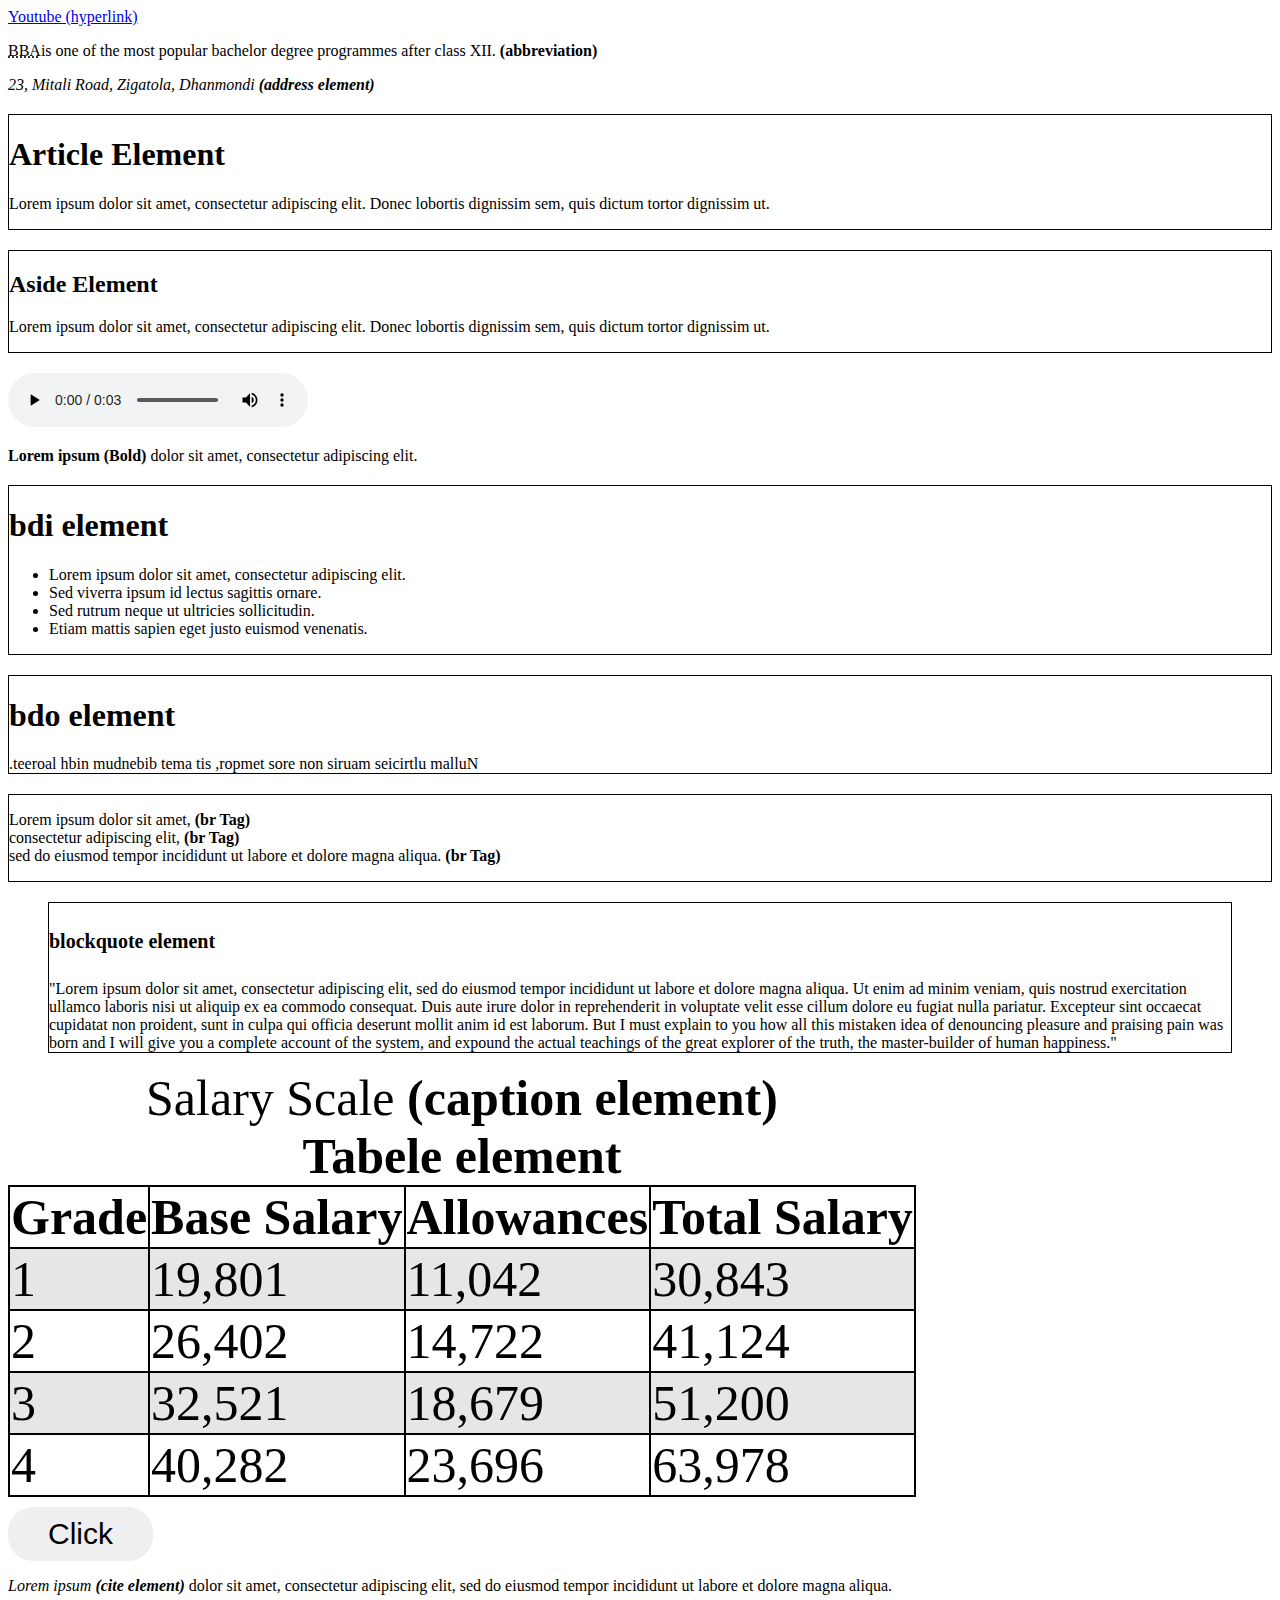
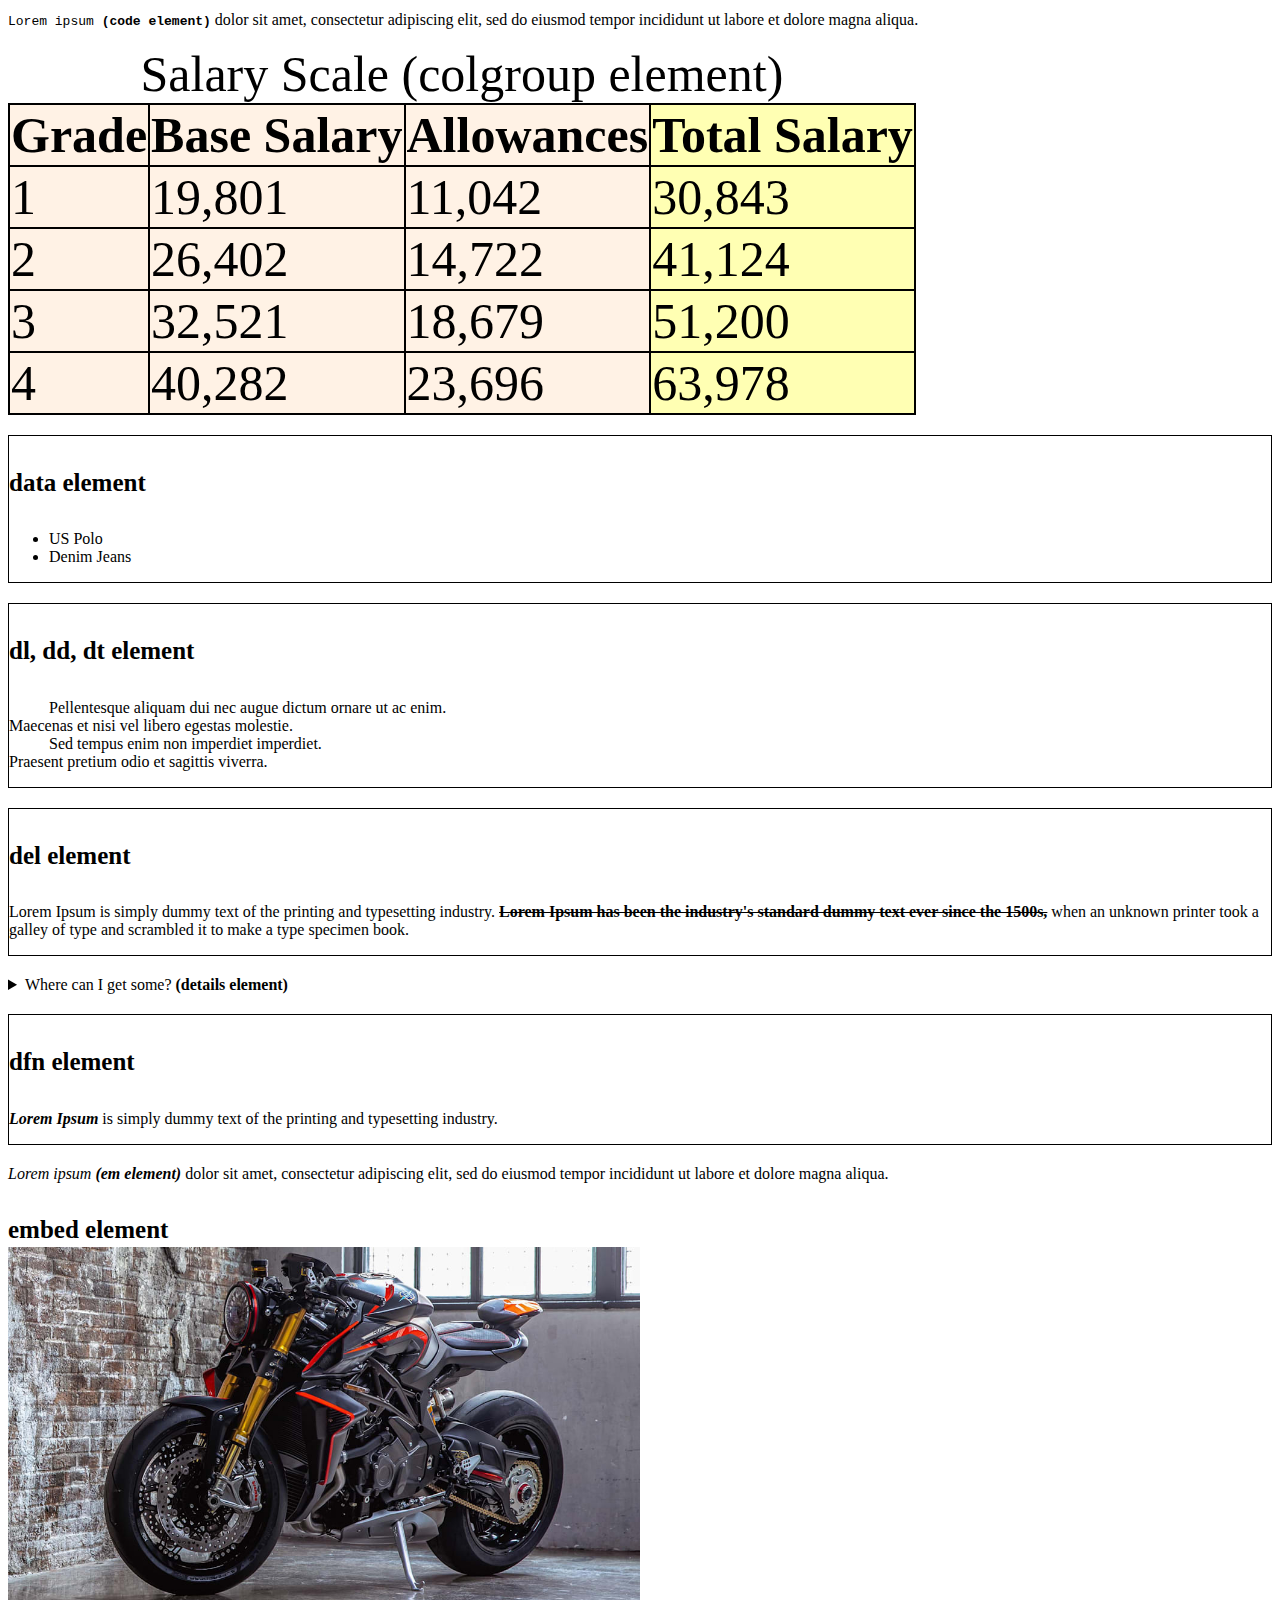
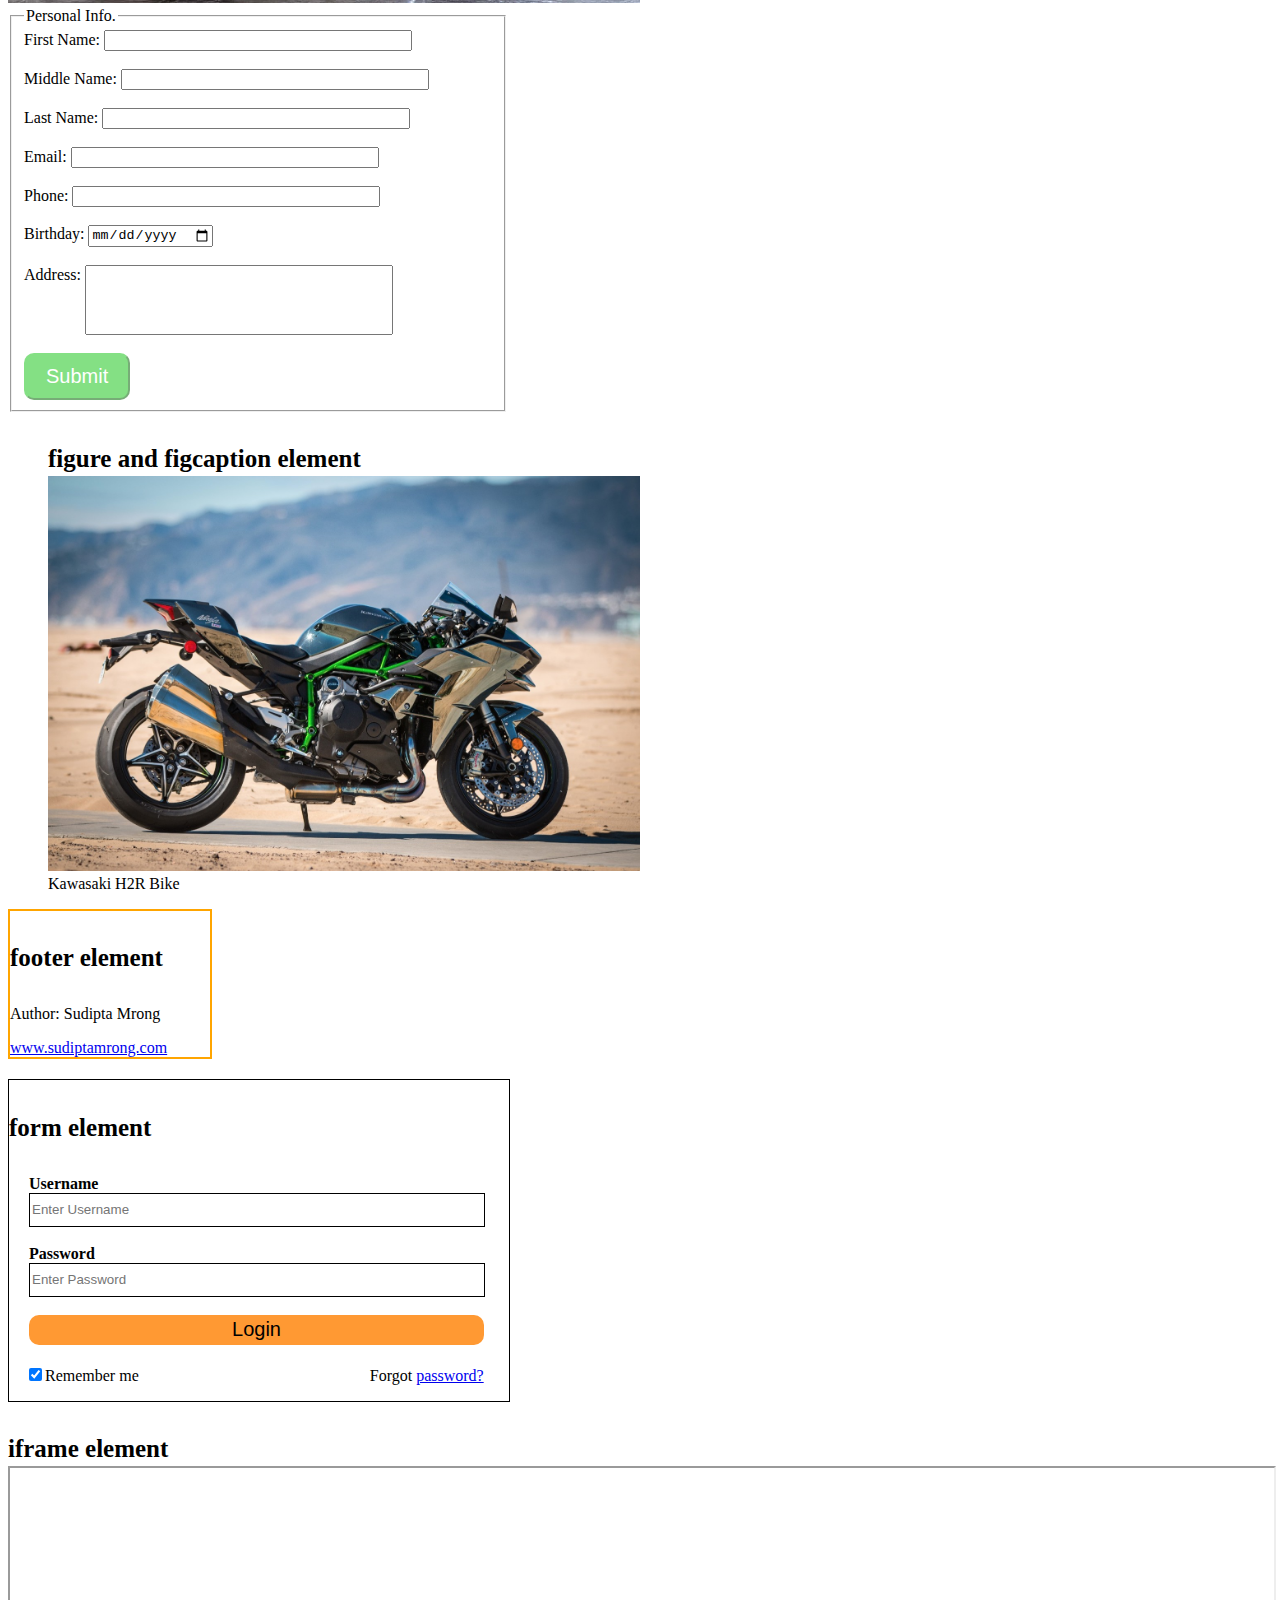
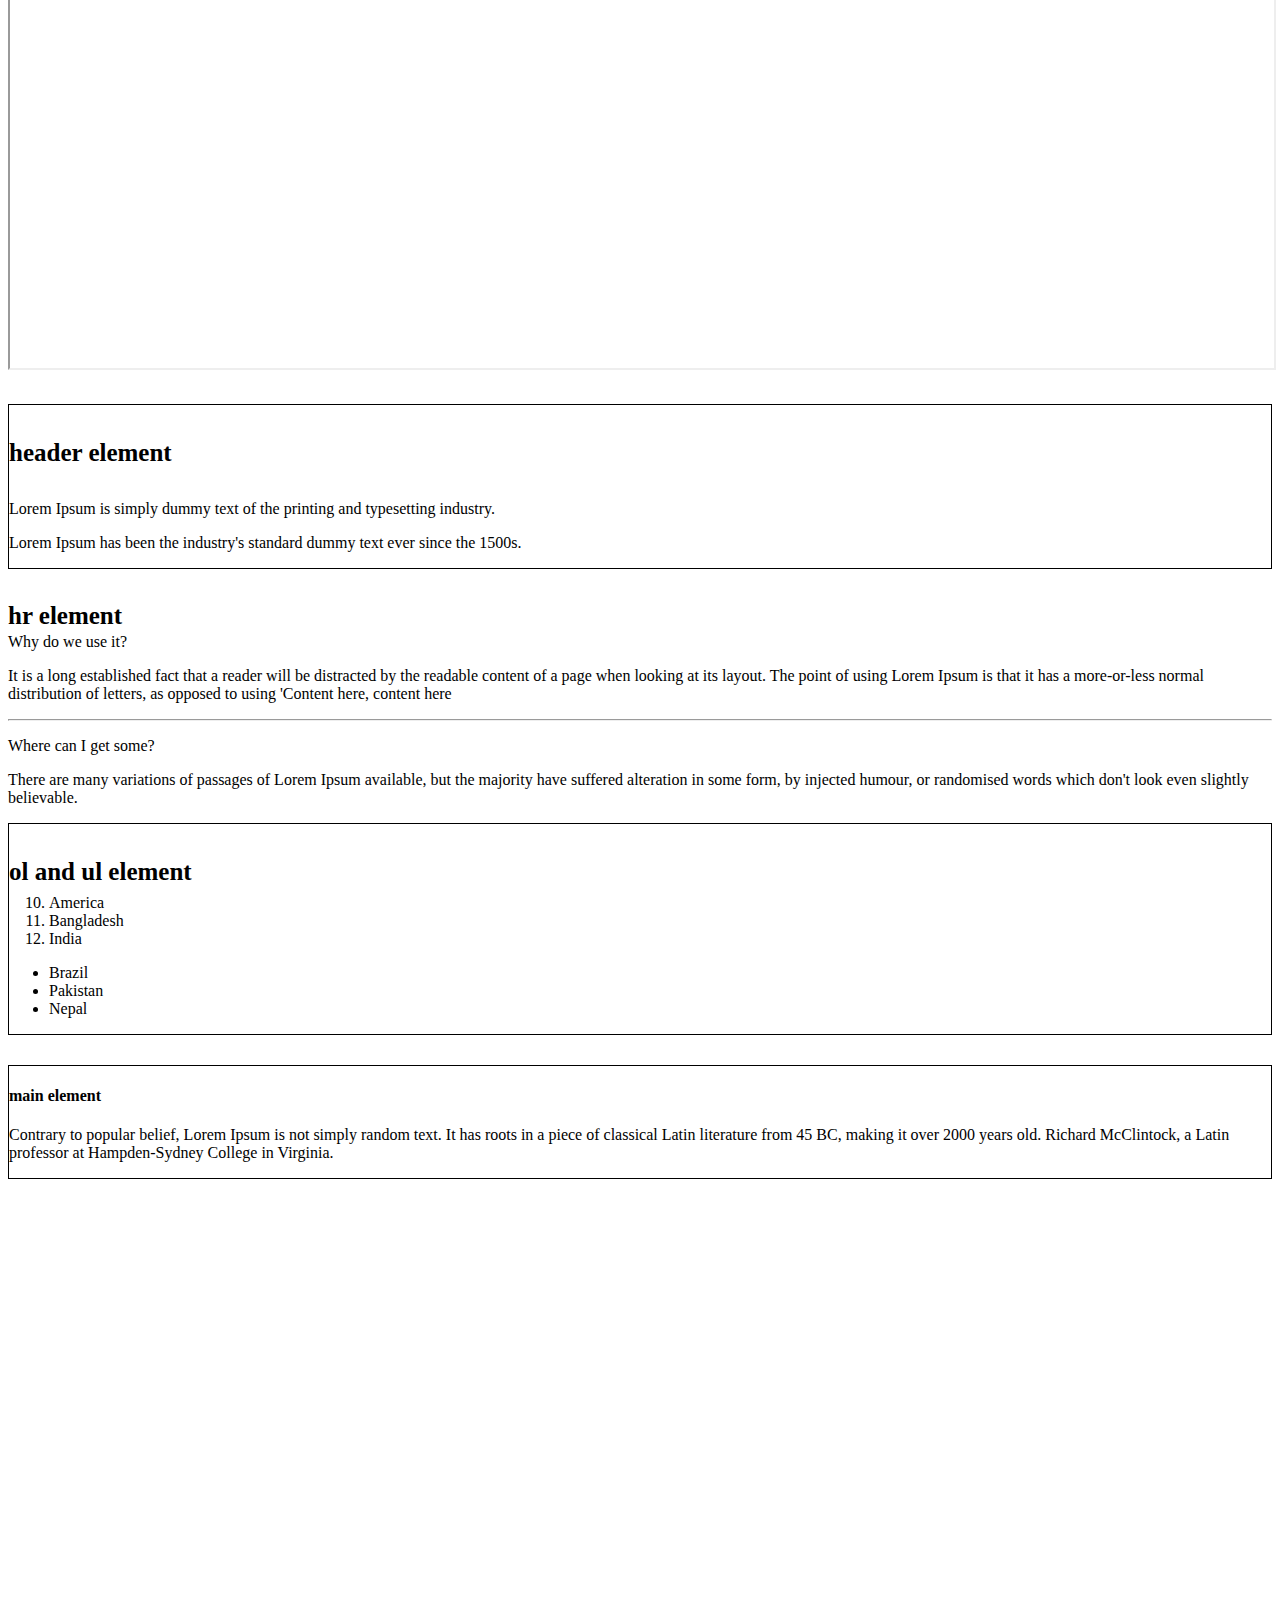
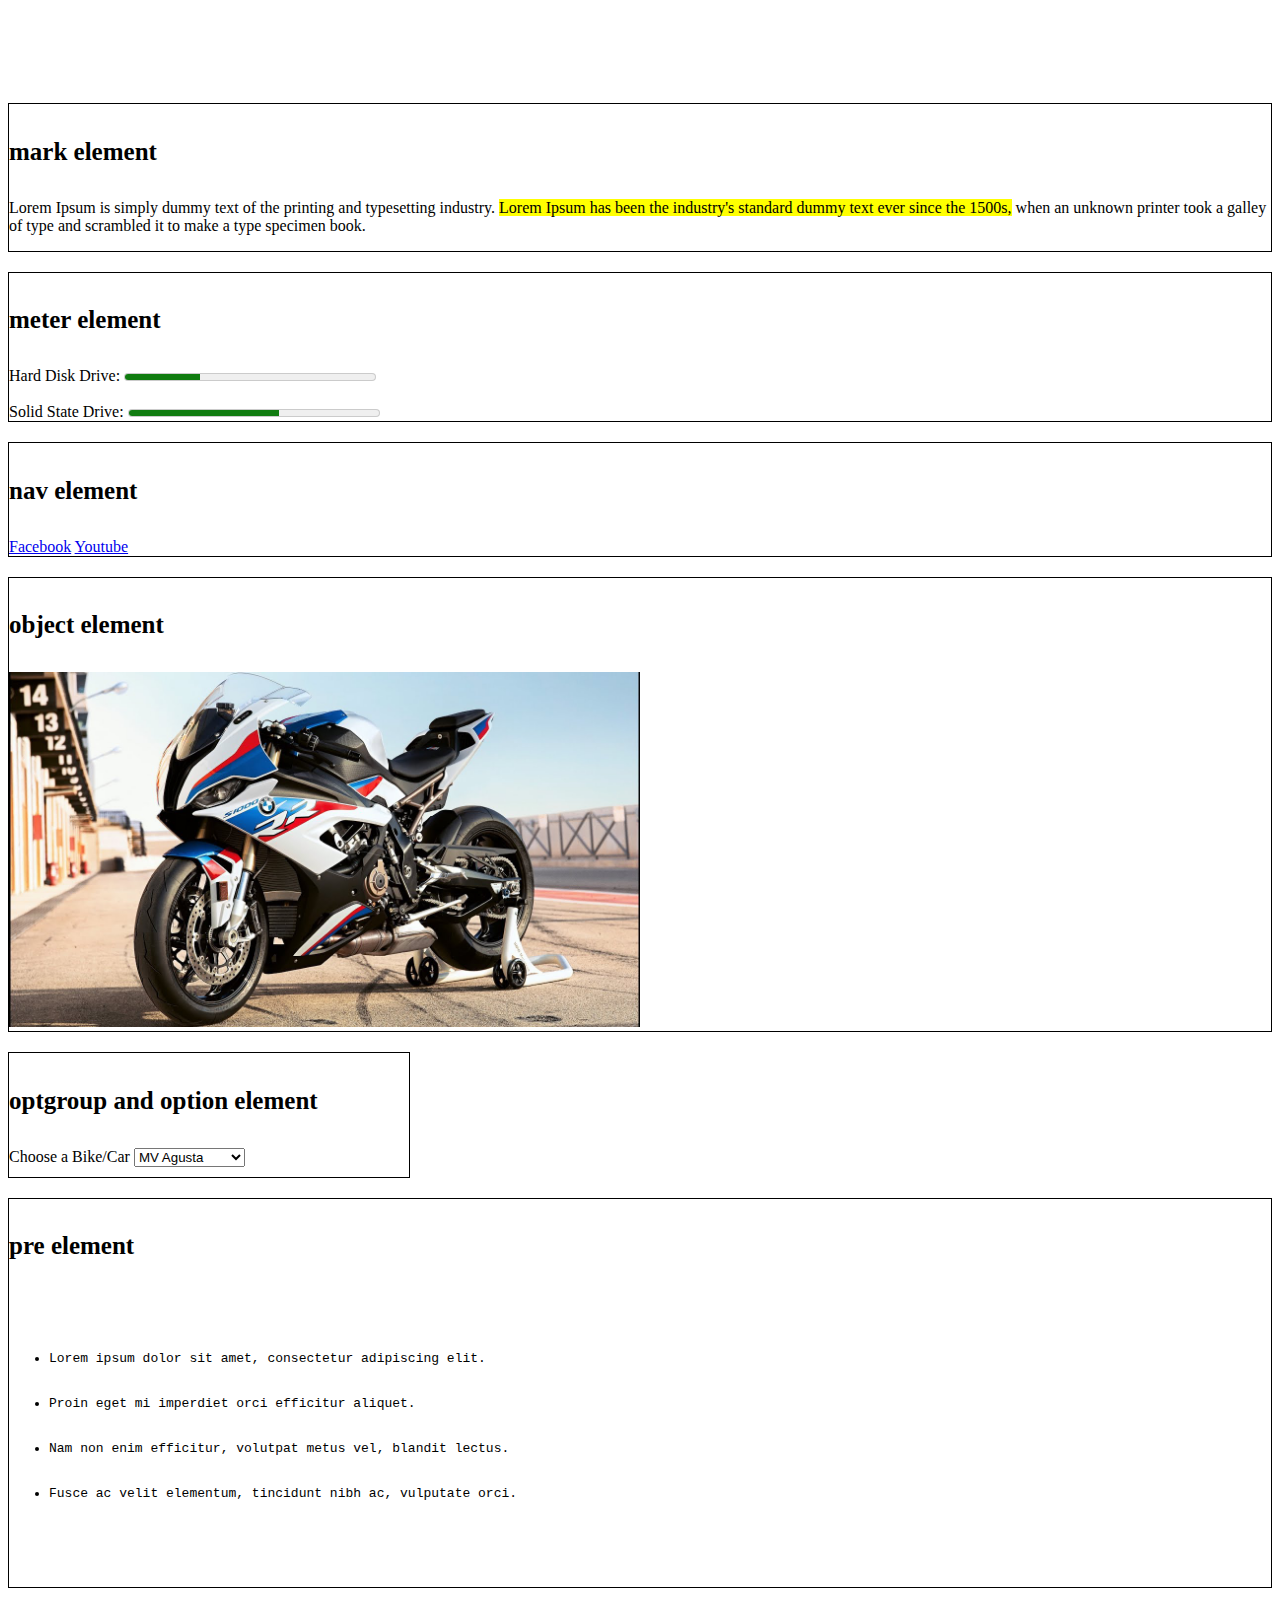
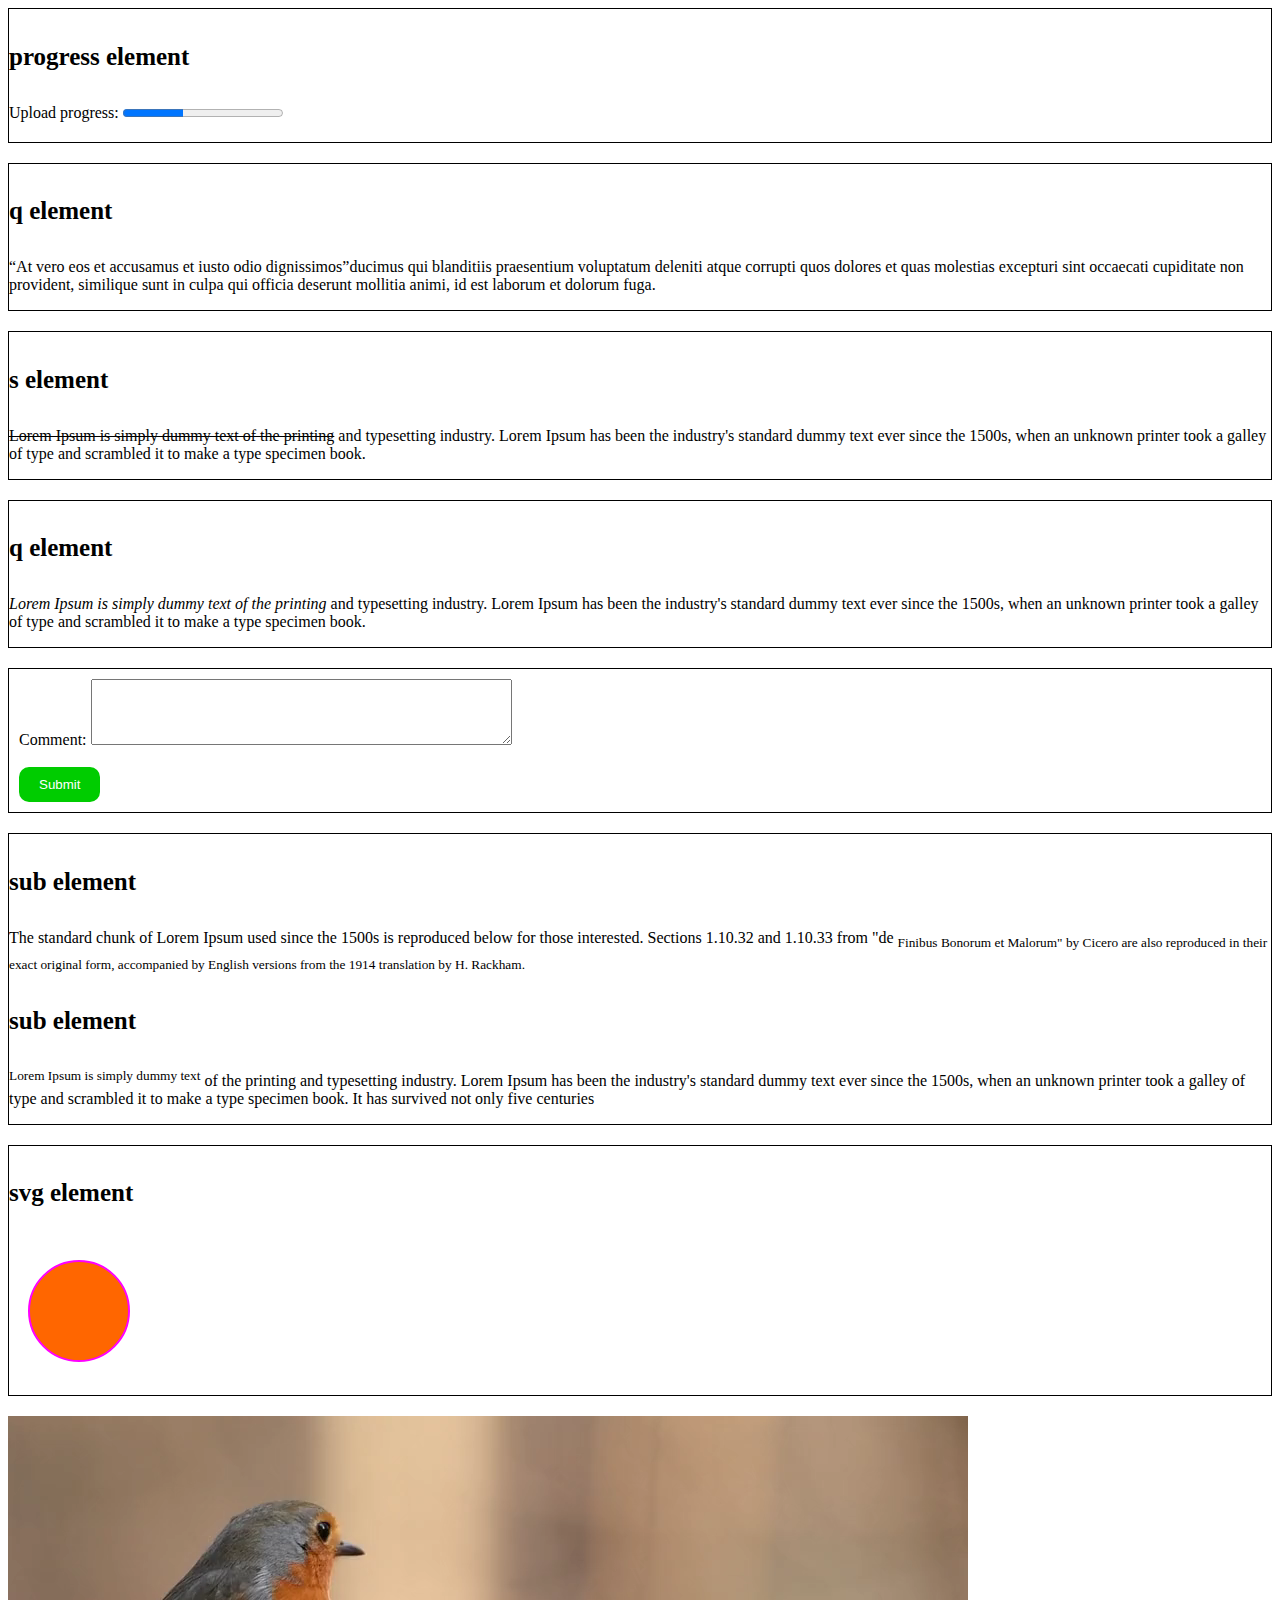
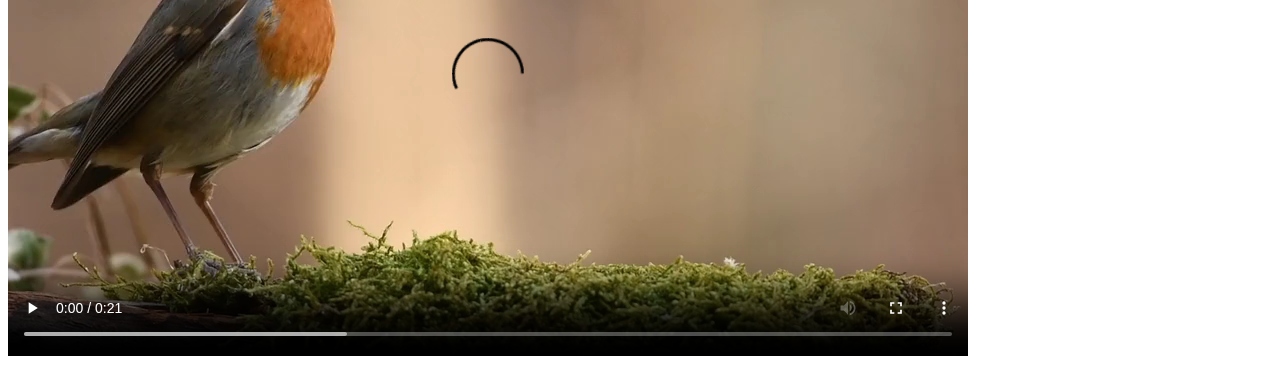
<file: practice.html>
<!DOCTYPE html>
<html>
<head>
	<meta name="viewport" content="width=device-width, initial-scale=1">
	<title>Practice Section</title>
	<link rel="stylesheet" type="text/css" href="css/style.css">
</head>
<body>
	<!--Lorem ipsum dolor sit amet, consectetur adipiscing elit. Donec lobortis dignissim sem, quis dictum tortor dignissim ut. Duis feugiat tortor id risus iaculis posuere. Aliquam mollis sed ligula ac sollicitudin. Sed quis sapien venenatis, pellentesque ipsum in, gravida ante. Pellentesque sagittis, elit hendrerit scelerisque congue, justo sapien ullamcorper neque, eget.-->

	<a href="https://www.youtube.com/">Youtube (hyperlink)</a>
 
	<p><abbr title="Bachelor of Business Administration">BBA</abbr>is one of the most popular bachelor degree programmes after class XII. <b>(abbreviation)</b></p>     

	<address>
		23, Mitali Road, Zigatola, Dhanmondi <b>(address element)</b>
	</address>

	<div class="article_element">
		<article>
		<h1 class="none">Article Element</h1>
		<p>Lorem ipsum dolor sit amet, consectetur adipiscing elit. Donec lobortis dignissim sem, quis dictum tortor dignissim ut.</p>
	</article>
	</div>

	<div class="aside">
		<aside>
		<h2>Aside Element</h2>
		<p>Lorem ipsum dolor sit amet, consectetur adipiscing elit. Donec lobortis dignissim sem, quis dictum tortor dignissim ut.</p>
	</aside>
	</div>

	<audio controls>
	  <source src="audio/birds_sms.ogg" type="audio/ogg">
	  <source src="audio/birds_sms.mp3" type="audio/mpeg">
	</audio>

	<p> <b>Lorem ipsum (Bold)</b> dolor sit amet, consectetur adipiscing elit. </p>

	<div class="bdi_element">
		<h1 class="none">bdi element</h1>
		<ul>
			<li> <bdi>Lorem ipsum</bdi> dolor sit amet, consectetur adipiscing elit.</li>
			<li> <bdi>Sed viverra ipsum</bdi> id lectus sagittis ornare.</li>
			<li>Sed rutrum neque ut <bdi>ultricies</bdi> sollicitudin.</li>
			<li><bdi>Etiam mattis</bdi> sapien eget justo euismod venenatis.</li>
		</ul>
	</div>
	
	<div class="bdo_element">
		<h1 class="none">bdo element</h1>
		<bdo dir="rtl">Nullam ultricies mauris non eros tempor, sit amet bibendum nibh laoreet.</bdo>
	</div>
	
	<div class="br_tag">
		<p>Lorem ipsum dolor sit amet, <b>(br Tag)</b><br> consectetur adipiscing elit, <b>(br Tag)</b><br> sed do eiusmod tempor incididunt ut labore et dolore magna aliqua. <b>(br Tag)</b></p>
	</div>
	


	
	<blockquote>
		<h4 style="font-size: 20px;"><b>blockquote element</b></h4>
		"Lorem ipsum dolor sit amet, consectetur adipiscing elit, sed do eiusmod tempor incididunt ut labore et dolore magna aliqua. Ut enim ad minim veniam, quis nostrud exercitation ullamco laboris nisi ut aliquip ex ea commodo consequat. Duis aute irure dolor in reprehenderit in voluptate velit esse cillum dolore eu fugiat nulla pariatur. Excepteur sint occaecat cupidatat non proident, sunt in culpa qui officia deserunt mollit anim id est laborum. But I must explain to you how all this mistaken idea of denouncing pleasure and praising pain was born and I will give you a complete account of the system, and expound the actual teachings of the great explorer of the truth, the master-builder of human happiness."
	</blockquote>

	<div class="table">
		<table>
			<caption>Salary Scale <b>(caption element)</b></caption>	
			<caption><b>Tabele element</b></caption>
			<tr>
				<th>Grade</th>
				<th>Base Salary</th>
				<th>Allowances</th>
				<th>Total Salary</th>
			</tr>

			<tr class="raw">
				<td>1</td>
				<td>19,801</td>
				<td>11,042</td>
				<td>30,843</td>
			</tr>

			<tr>
				<td>2</td>
				<td>26,402</td>
				<td>14,722</td>
				<td>41,124</td>
			</tr>

			<tr class="raw">
				<td>3</td>
				<td>32,521</td>
				<td>18,679</td>
				<td>51,200</td>
			</tr>

			<tr>
				<td>4</td>
				<td>40,282</td>
				<td>23,696</td>
				<td>63,978</td>
			</tr>
		</table>
	</div>	

	<button id="click_button" type="button" onclick="alert('Note: Shikhbe Shobai Batch-#334')">Click</button>

	<p><cite>Lorem ipsum <b>(cite element)</b></cite> dolor sit amet, consectetur adipiscing elit, sed do eiusmod tempor incididunt ut labore et dolore magna aliqua.</p>

	<p><code>Lorem ipsum <b>(code element)</b></code> dolor sit amet, consectetur adipiscing elit, sed do eiusmod tempor incididunt ut labore et dolore magna aliqua.</p>

		<div class="table_two">
		<table>
			<colgroup>
				<col span="3" style="background-color: #fff2e5;">
				<col style="background-color: #ffffb3">
			</colgroup>	
			<caption>Salary Scale (colgroup element)</caption>
			<tr>
				<th>Grade</th>
				<th>Base Salary</th>
				<th>Allowances</th>
				<th>Total Salary</th>
			</tr>

			<tr>
				<td>1</td>
				<td>19,801</td>
				<td>11,042</td>
				<td>30,843</td>
			</tr>

			<tr>
				<td>2</td>
				<td>26,402</td>
				<td>14,722</td>
				<td>41,124</td>
			</tr>

			<tr>
				<td>3</td>
				<td>32,521</td>
				<td>18,679</td>
				<td>51,200</td>
			</tr>

			<tr>
				<td>4</td>
				<td>40,282</td>
				<td>23,696</td>
				<td>63,978</td>
			</tr>
		</table>

		<div class="data_element">
			<h4 style="font-size: 25px;">data element</h4>
			<ul>
				<li><data value="#30000">US Polo</data></li>
				<li><data value="#40000">Denim Jeans</data></li>
			</ul>
		</div>

		<div class="dl_dd_dt_element">
			<h4 style="font-size: 25px;">dl, dd, dt element</h4>
			<dl>
				<dd>Pellentesque aliquam dui nec augue dictum ornare ut ac enim.</dd>
				<dt>Maecenas et nisi vel libero egestas molestie.</dt>
				<dd>Sed tempus enim non imperdiet imperdiet.</dd>
				<dt>Praesent pretium odio et sagittis viverra.</dt>
			</dl>
		</div>

		<div class="del_element">
			<h4 style="font-size: 25px;">del element</h4>
			<p>Lorem Ipsum is simply dummy text of the printing and typesetting industry. <del><b>Lorem Ipsum has been the industry's standard dummy text ever since the 1500s,</b></del> when an unknown printer took a galley of type and scrambled it to make a type specimen book.</p>
		</div>

		<div class="details">
			<details>
				<summary>Where can I get some? <b>(details element)</b></summary>
				<p>There are many variations of passages of Lorem Ipsum available, but the majority have suffered alteration in some form, by injected humour, or randomised words which don't look even slightly believable. If you are going to use a passage of Lorem Ipsum, you need to be sure there isn't anything embarrassing hidden in the middle of text. All the Lorem Ipsum generators on the Internet tend to repeat predefined chunks as necessary, making this the first true generator on the Internet. It uses a dictionary of over 200 Latin words, combined with a handful of model sentence structures, to generate Lorem Ipsum which looks reasonable. The generated Lorem Ipsum is therefore always free from repetition, injected humour, or non-characteristic words etc.</p>
			</details>
		</div>

		<div class="dfn_element">
			<h4 style="font-size: 25px;">dfn element</h4>
			<p><dfn><b>Lorem Ipsum</b></dfn> is simply dummy text of the printing and typesetting industry.</p>
		</div>

		
		<p><em>Lorem ipsum <b>(em element)</b></em> dolor sit amet, consectetur adipiscing elit, sed do eiusmod tempor incididunt ut labore et dolore magna aliqua.</p>


		<div class="bike">
			<h4 style="font-size: 25px;"><b>embed element</b></h4>
			<embed class="mv_agusta_bike" type="image/jpg" src="images/mv_agusta_bike.jpg">
		</div>

		<div class="fieldset">
			<form action="/action_page.php">
				<fieldset>
					<legend class="info">Personal Info.</legend>
					
					<label for="fname" class="fname">First Name:</label>
					<input type="text" id="fname" name="fname"><br><br>

					<label for="midname">Middle Name:</label>
					<input type="text" id="midname" name="midname"><br><br>
					
					<label for="lname">Last Name:</label>
					<input type="text" id="lname" name="lname"><br><br>
					
					<label for="email">Email:</label>
					<input type="text" id="email" name="email"><br><br>

					<label for="phone">Phone:</label>
					<input type="text" id="phone" name="phone"><br><br>

					<label for="birthday">Birthday:</label>
					<input type="date" id="birthday" name="birthday"><br><br>

					<label for="address">Address:</label>
					<input type="text" id="address" name="address"><br><br>

					<input type="submit" id="submit" name="submit">
				</fieldset>
			</form>
		</div>

		<div class="figure">
			<figure>
				<h4 style="font-size: 25px;"><b>figure and figcaption element</b></h4>
				<img id="kawasaki" src="images/kawasaki_h2.jpg" alt="kawasaki">
				<figcaption>Kawasaki H2R Bike</figcaption>
			</figure>
		</div>



		<div class="footer">
			<footer>
				<h4 style="font-size: 25px;"><b>footer element</b></h4>
				<p>Author: Sudipta Mrong</p>
				<a href="https://www.facebook.com/sudiptamrong/">www.sudiptamrong.com</a>
			</footer>
		</div>

		<div class="form">
			<h4 style="font-size: 25px;"><b>form element</b></h4>
			<form action="/action_page.php">
				<label for="uname" id="text"><b>Username</b></label><br>
				<input id="uname" type="text" name="uname" placeholder="Enter Username"><br><br>

				<label for="password" id="text"><b>Password</b></label><br>
				<input id="password" type="password" name="password" placeholder="Enter Password"><br><br>

				<button id="login" type="submit" onclick="alert('Wrong Password. Please enter the correct password.')">Login</button><br>

				<input id="checkbox" type="checkbox" checked="checked" name="checkbox">Remember me 
				<span class="forgotpsw">Forgot <a href="#">password?</a></span>
			</form>
		</div>

		<div class="iframe">
			<h4 style="font-size: 25px;">iframe element</h4>
			<iframe src="https://www.lipsum.com/" title="Full Stack Web Development"></iframe>
		</div>

		<div class="header">
			<header>
				<h4 style="font-size: 25px;">header element</h4>
				<p>Lorem Ipsum is simply dummy text of the printing and typesetting industry.</p>
				<p>Lorem Ipsum has been the industry's standard dummy text ever since the 1500s.</p>
			</header>
		</div>

		<div class="hr_element">
			<h4 style="font-size: 25px;">hr element</h4>
			<p class="mtop">Why do we use it?</p>
			<p>It is a long established fact that a reader will be distracted by the readable content of a page when looking at its layout. The point of using Lorem Ipsum is that it has a more-or-less normal distribution of letters, as opposed to using 'Content here, content here</p>

			<hr>

			<p>Where can I get some?</p>
			<p>There are many variations of passages of Lorem Ipsum available, but the majority have suffered alteration in some form, by injected humour, or randomised words which don't look even slightly believable.</p>
		</div>

		<div class="ol_ul_element">
			<h4 style="font-size: 25px;">ol and ul element</h4>
			<ol start="10">
				<li>America</li>
				<li>Bangladesh</li>
				<li>India</li>
			</ol>

			<ul>
				<li>Brazil</li>
				<li>Pakistan</li>
				<li>Nepal</li>
			</ul>
		</div>

		<div class="main">
			<main>
				<h4>main element</h4>
				<p>Contrary to popular belief, Lorem Ipsum is not simply random text. It has roots in a piece of classical Latin literature from 45 BC, making it over 2000 years old. Richard McClintock, a Latin professor at Hampden-Sydney College in Virginia.</p>
			</main>
		</div>

		<div class="map_element">
			<map name="homemap">
				<iframe src="https://www.google.com/maps/embed?pb=!1m16!1m12!1m3!1d7304.308530205509!2d90.36857010000003!3d23.7418777!2m3!1f0!2f0!3f0!3m2!1i1024!2i768!4f13.1!2m1!1smap!5e0!3m2!1sen!2sbd!4v1615481780941!5m2!1sen!2sbd" width="400" height="300" style="border:0;" allowfullscreen="" loading="lazy"></iframe>
			</map>
		</div>

		<div class="mark">
			<h4 style="font-size: 25px">mark element</h4>
			<p>Lorem Ipsum is simply dummy text of the printing and typesetting industry. <mark>Lorem Ipsum has been the industry's standard dummy text ever since the 1500s,</mark> when an unknown printer took a galley of type and scrambled it to make a type specimen book.</p>
		</div>

		<div class="meter_element">
			<h4 style="font-size: 25px">meter element</h4>
			<label for="hdd">Hard Disk Drive:</label>
			<meter id="hdd" value="30" min="0" max="100">30 out of 100</meter><br><br>

			<label for="ssd">Solid State Drive:</label>
			<meter id="ssd" value="60" min="0" max="100">60 out of 100</meter>
		</div>

		<div class="nav_bar">
			<h4 style="font-size: 25px">nav element</h4>
			<nav>
				<a href="#">Facebook</a>
				<a href="#">Youtube</a>
			</nav>
		</div>

		<div class="object">
			<h4 style="font-size: 25px">object element</h4>
			<object data="images/bmw_bike.jpg"></object>
		</div>

		<div class="optgroup">
			<h4 style="font-size: 25px">optgroup and option element</h4>
			<label for="bikes_cars">Choose a Bike/Car</label>
			<select id="bikes_cars" name="bikes_cars">
				<optgroup label="Super Bikes">
					<option value="mv_agusta">MV Agusta</option>
					<option value="bmw_bike">BMW</option>
				</optgroup>

				<optgroup label="Super Cars">
					<option value="lamborghini">Lamborghini</option>
					<option value="ferrari ">Ferrari </option>
				</optgroup>
			</select>
		</div>

		<div class="pre_element">
			<h4 style="font-size: 25px">pre element</h4>
			<pre>
				<ul>
					<li>Lorem ipsum dolor sit amet, consectetur adipiscing elit.</li>
					<li>Proin eget mi imperdiet orci efficitur aliquet.</li>
					<li>Nam non enim efficitur, volutpat metus vel, blandit lectus.</li>
					<li>Fusce ac velit elementum, tincidunt nibh ac, vulputate orci.</li>
				</ul>
			</pre>
		</div>

		<div class="progress">
			<h4 style="font-size: 25px">progress element</h4>
			<div class="pro">
				<label for="file">Upload progress:</label>
				<progress value="38" max="100">38% out of 100%</progress>
			</div>	
		</div>

		<div class="q_element">
			<h4 style="font-size: 25px">q element</h4>
			<p><q>At vero eos et accusamus et iusto odio dignissimos</q>ducimus qui blanditiis praesentium voluptatum deleniti atque corrupti quos dolores et quas molestias excepturi sint occaecati cupiditate non provident, similique sunt in culpa qui officia deserunt mollitia animi, id est laborum et dolorum fuga.</p>
		</div>

		<div class="s_element">
			<h4 style="font-size: 25px">s element</h4>
			<p><s>Lorem Ipsum is simply dummy text of the printing</s> and typesetting industry. Lorem Ipsum has been the industry's standard dummy text ever since the 1500s, when an unknown printer took a galley of type and scrambled it to make a type specimen book.</p>
		</div>

		<div class="v_element">
			<h4 style="font-size: 25px">q element</h4>
			<p><var>Lorem Ipsum is simply dummy text of the printing</var> and typesetting industry. Lorem Ipsum has been the industry's standard dummy text ever since the 1500s, when an unknown printer took a galley of type and scrambled it to make a type specimen book.</p>
		</div>

		<div class="text_area">
			<form id="area_margin" action="/action_page.php">
				<label for="commnet">Comment:</label>
				<textarea id="comment" name="comment" rows="4" cols="50">
				  </textarea>
				  <br><br>
				  <input id="submit_button" type="submit" value="Submit">
			</form>
		</div>

		<div class="sub_sup_element">
			<div class="sub_element">
				<h4 style="font-size: 25px">sub element</h4>
				<p>The standard chunk of Lorem Ipsum used since the 1500s is reproduced below for those interested. Sections 1.10.32 and 1.10.33 from "de <sub>Finibus Bonorum et Malorum" by Cicero are also reproduced in their exact original form, accompanied by English versions from the 1914 translation by H. Rackham.</sub></p>
			</div>

			<div class="sup_element">
				<h4 style="font-size: 25px">sub element</h4>
				<p><sup>Lorem Ipsum is simply dummy text</sup> of the printing and typesetting industry. Lorem Ipsum has been the industry's standard dummy text ever since the 1500s, when an unknown printer took a galley of type and scrambled it to make a type specimen book. It has survived not only five centuries</p>
			</div>
		</div>

		<div class="svg_element">
			<h4 style="font-size: 25px">svg element</h4>
			<svg>
			  <circle cx="70" cy="70" r="50" stroke="#ff00ff" stroke-width="2" fill="#ff6600">
			</svg>
		</div>

		<div class="video_element">
			<video controls>
				<source src="video/bird.mp4" type="video/mp4">
			</video>
		</div>
</body>
</html>
</file>
<file: css/style.css>
#practice{
	text-decoration: none;
	border: 2px solid #ff9933;
	padding: 10px 20px;
	color: black;
	font-size: 40px;
	border-radius: 10px;
}
#practice:hover{
	background-color: #ff9933;
	transition: 1s;
}

.social{
	text-decoration: none;
	border: 2px solid #ff9933;
	padding: 10px 20px;
	color: black;
	font-size: 40px;
	border-radius: 10px;
	margin: 10px 20px;
}

.social:hover{
	background-color: #ff9933;
	transition: 1s;
}

h1{
	color: #fff2e6;
	background-color: black;
	border: 7px outset coral;

}

.design{
	color: #ffff00;
	background-color: #3d3d5c;
	border: 7px outset #f3f3d8;
}

.article_element{
	border: 1px solid black;
	margin-top: 20px;
	margin-bottom: 20px;
}

.aside{
	border: 1px solid black;
	margin-top: 20px;
	margin-bottom: 20px;
}

#style{
	color: #ff9900;
	background-color: #142952;
	border-width: 7px;
	border-style: dotted dashed solid double;
	border-top-color: #ff4dff;
	border-bottom-color: #cc99ff;
	border-left-color: #1aff1a;
    border-right-color: #ff6666;
}

.content1{
	background-color: #00ff00;
	width: 250px;
	height: 150px;
	font-size: 92px;
}

.content2{
	background-color: #ff99ff;
	width: 250pt;
	height: 150pt;
	font-size: 102pt;
}

.content3{
	background-color: rgb(255, 80, 80);
	width: 26rem;
    height: 11rem;
    font-size: 4rem;
}

.content4{
	background-color: rgba(51, 204, 255, .15);
    width: 38%;
    font-size: 400%;
}

.bdi_element{
	border: 1px solid black;
	margin-top: 20px;
	margin-bottom: 20px;
}

.none{
	color: black;
	background-color: white;
	border: none;
}

.bdo_element{
	border: 1px solid black;
	margin-top: 20px;
	margin-bottom: 20px;
}

.br_tag{
	border: 1px solid black;
	margin-top: 20px;
	margin-bottom: 20px;
}

table{
	border-collapse: collapse;
	font-size: 50px;
}

table, td, th{
	border: 2px solid black;
}

.raw{
	background-color: #e6e6e6;
}

blockquote{
	border: 1px solid black;
}

#click_button{
	font-size: 30px;
	margin-top: 10px;
	padding: 10px 40px;
	border-radius: 25px;
	border: none;
}

#click_button:hover{
	background-color: #e6fff3;
	transition: 0.6s;
}

.data_element{
	border: 1px solid black;
	margin-top: 20px;
	margin-bottom: 20px;
}

.dl_dd_dt_element{
	border: 1px solid black;
	margin-top: 20px;
	margin-bottom: 20px;
}

.del_element{
	border: 1px solid black;
	margin-top: 20px;
	margin-bottom: 20px;
}

.dfn_element{
	border: 1px solid black;
	margin-top: 20px;
	margin-bottom: 20px;
}

.mv_agusta_bike{
	width: 50%;
	margin-top: -30px;
}

.fieldset{
	width: 500px;
}

#fname, #midname, #lname, #email, #phone{
	width: 300px;
}

#address{
	width: 300px;
	padding-bottom: 50px;
}

#submit{
	padding: 10px 20px;
	font-size: 20px;
	border-radius: 10px;
	background-color: #33cc33;
	color: white;
	border-color: #33cc33;
	opacity: 60%;
}

#submit:hover{
	opacity: 100%;
	transition: 1s;
}

#fname:hover{
	border-color: #ff9966;
}

#midname:hover{
	border-color: #ff9966;
}

#lname:hover{
	border-color: #ff9966;
}

#email:hover{
	border-color: #ff9966;
}

#phone:hover{
	border-color: #ff9966;
}

#birthday:hover{
	border-color: #ff9966;
}

#address:hover{
	border-color: #ff9966;
}

#kawasaki{
	width: 50%;
	margin-top: -30px;
}

.footer{
	border: 2px solid orange;
	width: 200px;
}

.form{
	border: 1px solid black;
	margin-top: 20px;
	width: 500px;
}

#text{
	margin-left: 20px; 
}

#uname, #password{
	margin-left: 20px; 
}

#uname, #password{
 	border: 1px solid black;
 	width: 450px;
 	height: 30px;
}

#uname:hover{
	border: 1px solid rgba(255, 153, 51, .3)
}

#password:hover{
	border: 1px solid rgba(255, 153, 51, .3);
}

#login{
	font-size: 20px;
	width: 455px;
	height: 30px;
	margin-left: 20px;
	margin-bottom: 20px;
	border: none;
	background-color: #ff9933;
	border-radius: 10px;
}

#login:hover{
	opacity: 90%;
	transition: .5s;
}

#checkbox{
	margin-left: 20px;
	margin-bottom: 20px;
}

.forgotpsw{
	margin-left: 227px;
}

iframe{
	width: 100%;
	margin-top: -30px;
	height: 500px;
}

.header{
	border: 1px solid black;
	margin-top: 30px;
}

.mtop{
	margin-top: -30px;
}

.ol_ul_element{
	border: 1px solid black;
}

ol{
	margin-top: -25px;
}
.main{
	border: 1px solid black;
	margin-top: 30px;
}

.map_element{
	margin-top: 50px;
	width: 30%;
}

.mark{
	border: 1px solid black;
}

.meter_element{
	border: 1px solid black;
	margin-top: 20px;
}

#hdd{
	width: 20%;
}

#ssd{
	width: 20%;
}

.nav_bar{
	border: 1px solid black;
	margin-top: 20px;
}

.object{
	border: 1px solid black;
	margin-top: 20px;
}

object{
	width: 50%;
}

.optgroup{
	border: 1px solid black;
	width: 400px;
	margin-top: 20px;
}

#bikes_cars{
	margin-bottom: 10px;
}

.pre_element{
	border: 1px solid black;
	margin-top: 20px;
}

.progress{
	border: 1px solid black;
	margin-top: 20px;
}

.pro{
	margin-bottom: 20px;
}

.q_element{
	border: 1px solid black;
	margin-top: 20px;
}

.s_element{
	border: 1px solid black;
	margin-top: 20px;
	margin-bottom: 20px;
}

.v_element{
	border: 1px solid black;
	margin-top: 20px;
	margin-bottom: 20px;
}

.text_area{
	border: 1px solid black;
	margin-top: 20px;
	margin-bottom: 20px;
}

#area_margin{
	padding: 10px 10px;
}

#submit_button{
	color: white;
	border: none;
	border-radius: 10px;
	background-color: #00cc00;
	padding: 10px 20px;
}

#submit_button:hover{
	opacity: 80%;
}

.sub_sup_element{
	border: 1px solid black;
	margin-top: 20px;
	margin-bottom: 20px;
}

.svg_element{
	border: 1px solid black;
	margin-top: 20px;
	margin-bottom: 20px;
}
</file>
